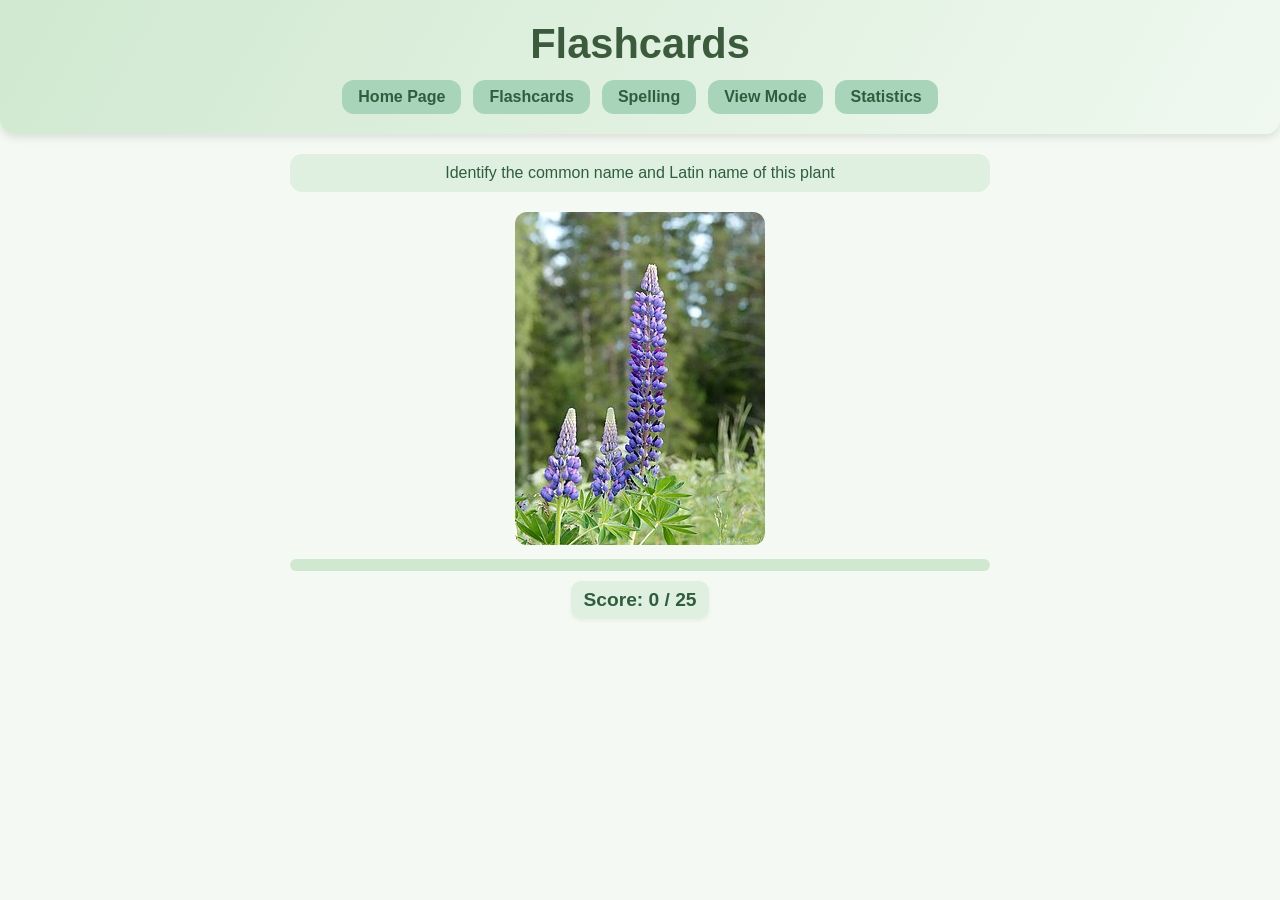
<file: flashcards.html>
<!DOCTYPE html>
<html lang="en">
<head>
<meta name="viewport" content="width=device-width, initial-scale=1, maximum-scale=1">
<title>Flashcards Mode</title>
<link rel="stylesheet" href="style.css">
</head>
<body>
<header>
    <div class="nav-container">
        <h1>Flashcards</h1>
        <nav class="top-nav">
            <a href="index.html" class="nav-link">Home Page</a>
            <a href="flashcards.html" class="nav-link">Flashcards</a>
            <a href="spelling.html" class="nav-link">Spelling</a>
            <a href="view.html" class="nav-link">View Mode</a>
            <a href="stats.html" class="nav-link">Statistics</a>
        </nav>
    </div>
</header>
<main>
    <div id="flashContainer" class="card-container">
        <div id="question" class="question-card"></div>
        <img id="cardImage" class="card-image" src="" alt="Flashcard Image">
        <div class="buttons">
            <button id="correctBtn" class="button">Correct ✅</button>
            <button id="incorrectBtn" class="button">Incorrect ❌</button>
        </div>
        <div class="progress-bar-background">
            <div id="progressBar" class="progress-bar"></div>
        </div>
        <div id="score" class="score"></div>
    </div>
</main>
<script src="cardsData.js"></script>
<script src="flashcards.js"></script>
</body>
</html>
</file>
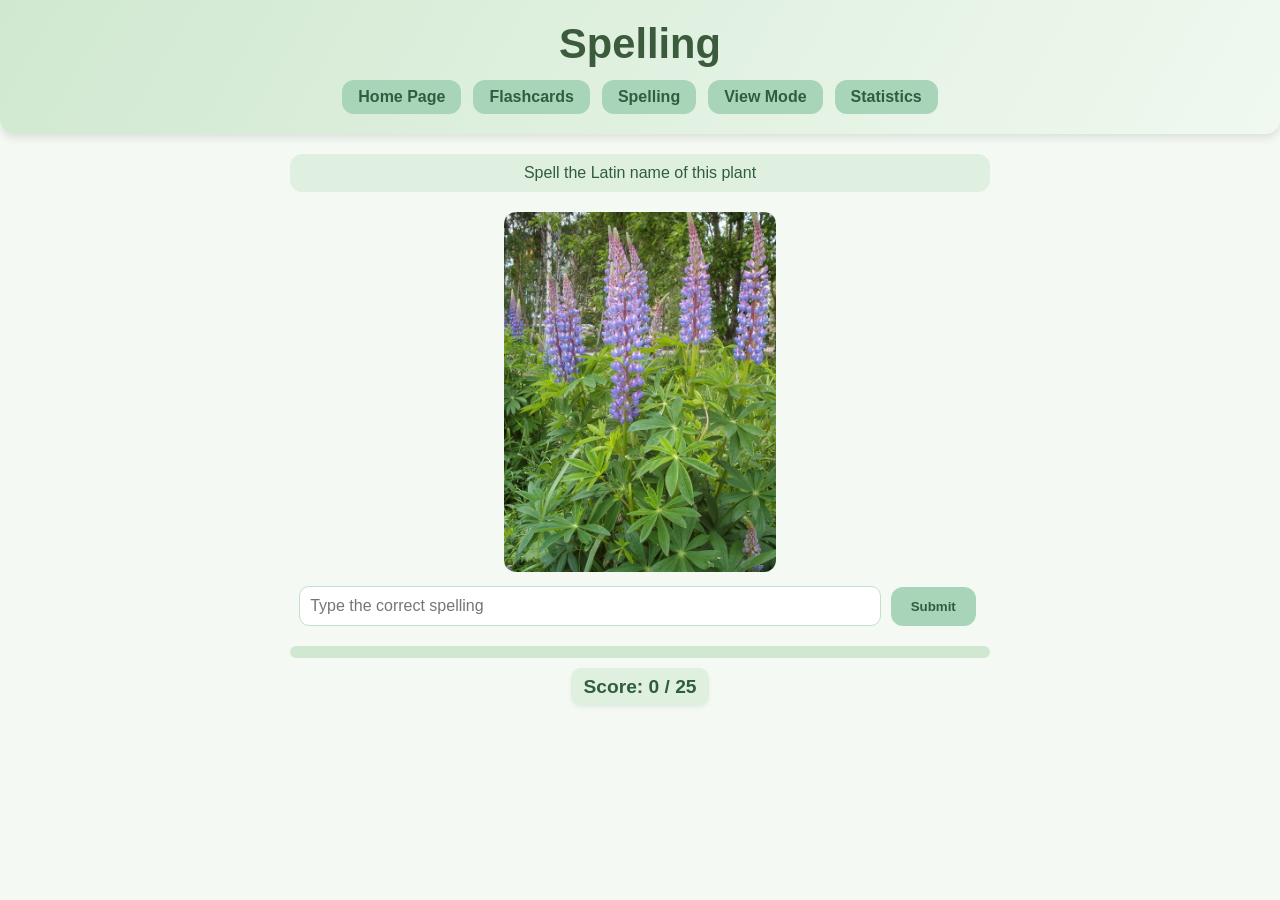
<file: spelling.html>
<!DOCTYPE html>
<html lang="en">
<head>
<meta name="viewport" content="width=device-width, initial-scale=1, maximum-scale=1">
<title>Spelling Mode</title>
<link rel="stylesheet" href="style.css">
</head>
<body>
<header>
    <div class="nav-container">
        <h1>Spelling</h1>
        <nav class="top-nav">
            <a href="index.html" class="nav-link">Home Page</a>
            <a href="flashcards.html" class="nav-link">Flashcards</a>
            <a href="spelling.html" class="nav-link">Spelling</a>
            <a href="view.html" class="nav-link">View Mode</a>
            <a href="stats.html" class="nav-link">Statistics</a>
        </nav>
    </div>
</header>
<main>
    <div id="flashContainer" class="card-container">
        <div id="question" class="question-card"></div>
        <img id="cardImage" class="card-image" src="" alt="Flashcard Image">
        <input id="spellingInput" type="text" placeholder="Type the correct spelling">
        <button id="submitSpelling" class="button">Submit</button>
        <div id="feedback" class="feedback"></div>
        <button id="nextSpelling" class="button" style="display:none;">Next ➡</button>
        <div class="progress-bar-background">
            <div id="progressBar" class="progress-bar"></div>
        </div>
        <div id="score" class="score"></div>
    </div>
</main>
<script src="cardsData.js"></script>
<script src="spelling.js"></script>
</body>
</html>
</file>
<file: style.css>
body {
    font-family: 'Arial', sans-serif;
    background-color: #f4f9f4;
    margin: 0;
    padding: 0;
    color: #2f5d3e;
}

/* Header / Top Navigation */
header {
    position: sticky;
    top: 0;
    z-index: 1000;
    background: linear-gradient(120deg, #d0e8d0, #f0f9f0);
    padding: 20px 15px;
    box-shadow: 0 4px 8px rgba(0,0,0,0.1);
    border-bottom-left-radius: 15px;
    border-bottom-right-radius: 15px;
}

header::before {
    content: "";
    position: absolute;
    top: 0; left: 0; right: 0; bottom: 0;
    z-index: 0;
}

/* Container inside header to hold nav and title */
.nav-container {
    position: relative;
    z-index: 1;
    display: flex;
    flex-direction: column;
    align-items: center;
}

/* Header title */
header h1 {
    font-size: 2.6rem;
    color: #3c5a3c;
    margin: 0;
    font-weight: 700;
    text-align: center;
}

/* Navigation links */
.top-nav {
    margin-top: 12px;
    display: flex;
    flex-wrap: wrap;
    gap: 12px;
    justify-content: center;
}

.nav-link {
    text-decoration: none;
    padding: 8px 16px;
    background-color: #a8d5ba;
    border-radius: 12px;
    color: #2f5d3e;
    font-weight: 600;
    transition: all 0.2s ease;
}

.nav-link:hover {
    background-color: #91c99c;
    transform: translateY(-2px);
}

/* Mobile adjustments */
@media screen and (max-width: 500px) {
    header h1 {
        font-size: 1.6rem;
    }

    .nav-link {
        padding: 6px 12px;
        font-size: 0.9rem;
    }
}

.button {
    background-color: #a8d5ba;
    border: none;
    padding: 12px 20px;
    margin: 5px;
    border-radius: 12px;
    cursor: pointer;
    font-weight: 600;
    color: #2f5d3e;
    text-decoration: none;
    display: inline-block;
    text-align: center;
}

.button:hover {
    background-color: #91c99c;
}

.card-container, .cards-container, .menu, .view-controls, .stats-container {
    max-width: 700px;
    max-height: 400px;
    margin: 20px auto;
    text-align: center;
}

.card-image {
    max-width: 100%;
    border-radius: 12px;
    cursor: pointer;
    max-height: 40vh;
    margin-top: 10px;}

.question-card {
    font-size: 1rem;
    padding: 10px;
    margin: 10px 0;
    background-color: #e0f0e0;
    border-radius: 12px;
}

input[type="text"] {
    padding: 10px;
    font-size: 1rem;
    border-radius: 10px;
    border: 1px solid #c1e0cd;
    margin: 10px 0;
    width: 80%;
}

.feedback {
    margin-top: 10px;
    font-weight: 600;
}

.progress-bar-background {
    background-color: #d0e8d0;
    border-radius: 10px;
    height: 12px;
    margin-top: 10px;
    overflow: hidden;
}

.progress-bar {
    background-color: #91c99c;
    height: 100%;
    width: 0%;
    border-radius: 10px;
    transition: width 0.4s ease;
}

.answer table {
    background-color: #fdfdf5;
    border-radius: 10px;
    box-shadow: 0 2px 5px rgba(0,0,0,0.05);
    font-size: 1rem;
}

.answer th {
    color: #2f5d3e;
    font-weight: 600;
    width: 30%;
}

.answer td {
    color: #3c5a3c;
}

.back-to-menu {
    text-align: center;
    margin-top: 20px;
}

.back-to-menu a.button {
    display: inline-block;
}

@media screen and (max-width: 500px) {
    .back-to-menu {
        position: fixed;
        bottom: 10px;
        left: 50%;
        transform: translateX(-50%);
        width: 90%;
        z-index: 1000;
    }

    .back-to-menu a.button {
        width: 100%;
    }
}

/* Score counter styling */
.score {
    font-size: 1.2rem;
    font-weight: 600;
    color: #2f5d3e;
    margin-top: 10px;
    background-color: #e0f0e0;
    padding: 8px 12px;
    border-radius: 10px;
    display: inline-block;
    box-shadow: 0 2px 4px rgba(0,0,0,0.05);
    transition: background-color 0.3s ease, transform 0.2s ease;
}

.score:hover {
    background-color: #d0e8d0;
    transform: scale(1.05);
}

.view-counter {
    display: inline-block;
    margin-left: 15px;
    font-weight: 600;
    color: #2f5d3e;
    background-color: #e0f0e0;
    padding: 6px 12px;
    border-radius: 10px;
    box-shadow: 0 1px 3px rgba(0,0,0,0.1);
    font-size: 1rem;
}

.reset-container {
    text-align: center;
    margin-top: 15px;
}

#resetStatsBtn {
    background-color: #f7d1d1;
    color: #9b2f2f;
}

#resetStatsBtn:hover {
    background-color: #f2bebe;
}

/* Main menu tile layout */
.tile-container {
    display: grid;
    grid-template-columns: repeat(auto-fit, minmax(220px, 1fr));
    gap: 20px;
    max-width: 900px;
    margin: 40px auto;
    padding: 40px 20px;
    background-color: rgba(224, 240, 224, 0.7); /* semi-transparent pastel green */
    border-radius: 20px;
}

.tile {
    background-color: #e0f0e0;
    border-radius: 15px;
    padding: 25px 15px;
    text-align: center;
    text-decoration: none;
    color: #2f5d3e;
    box-shadow: 0 4px 8px rgba(0,0,0,0.08);
    transition: transform 0.2s ease, box-shadow 0.2s ease, background-color 0.2s ease;
}

.tile:hover {
    transform: translateY(-5px);
    box-shadow: 0 6px 12px rgba(0,0,0,0.12);
    background-color: #d0e8d0;
}

.tile-icon {
    font-size: 3rem;
    margin-bottom: 12px;
}

.tile-title {
    font-size: 1.5rem;
    font-weight: 700;
    margin-bottom: 8px;
}

.tile-desc {
    font-size: 1rem;
    color: #3c5a3c;
    line-height: 1.4;
}

/* All select boxes (combo boxes) */
select {
    padding: 10px 14px;
    border-radius: 12px;
    border: 1px solid #a8d5ba;
    background-color: #f0f9f0;
    font-size: 1rem;
    color: #2f5d3e;
    appearance: none; /* remove default arrow */
    -webkit-appearance: none;
    -moz-appearance: none;
    cursor: pointer;
    transition: all 0.2s ease;
    min-width: 180px;
}

/* Hover / focus effects */
select:hover, select:focus {
    border-color: #91c99c;
    box-shadow: 0 0 5px rgba(145, 201, 156, 0.5);
    outline: none;
}

/* Add a custom arrow for dropdown */
select {
    background-image: url('data:image/svg+xml;utf8,<svg fill="%232f5d3e" height="12" viewBox="0 0 24 24" width="12" xmlns="http://www.w3.org/2000/svg"><path d="M7 10l5 5 5-5z"/></svg>');
    background-repeat: no-repeat;
    background-position: right 10px center;
    background-size: 12px;
}
</file>
